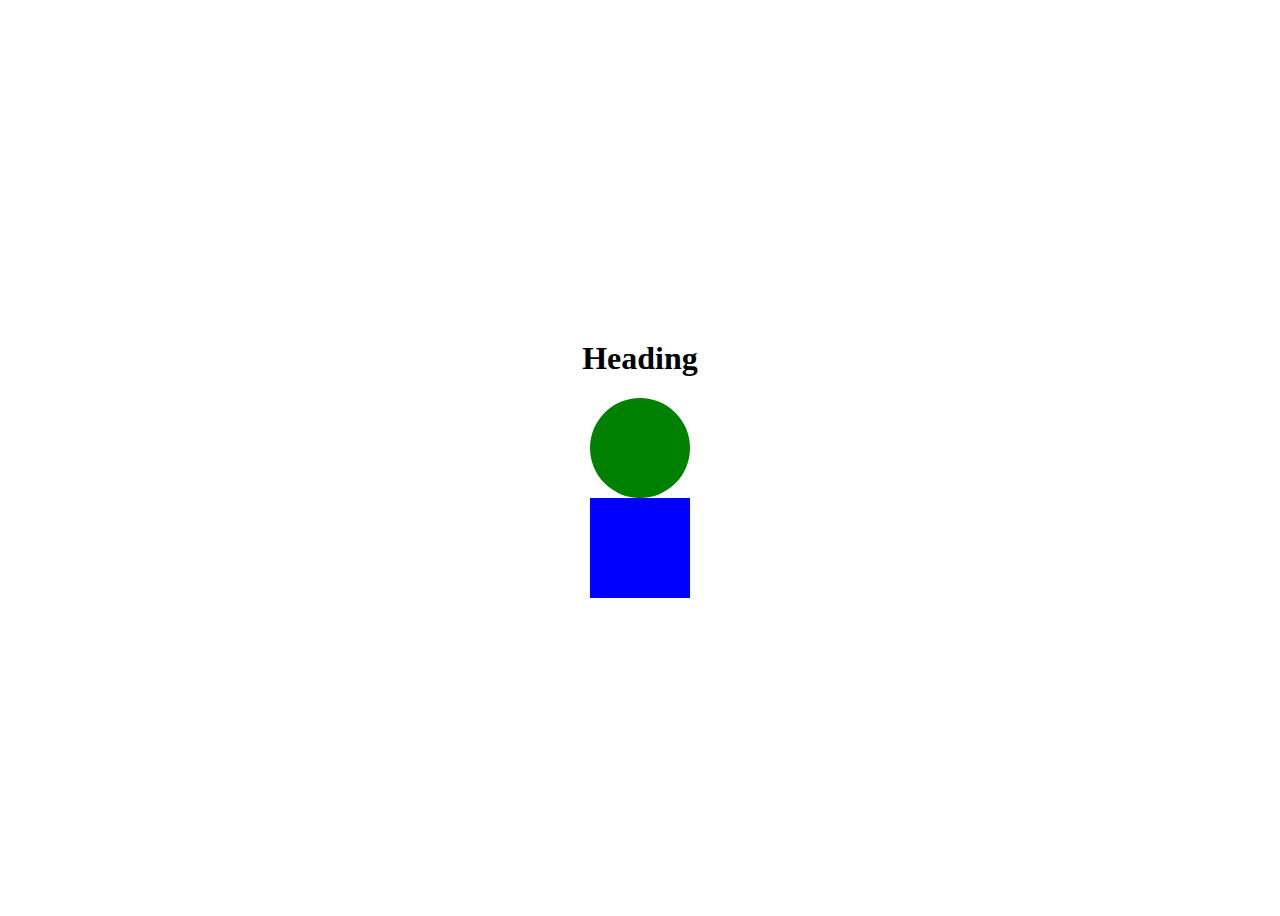
<file: index.html>
<!DOCTYPE html>  
<html lang="en">  
<head>  
    <meta charset="UTF-8">  
    <meta name="viewport" content="width=device-width, initial-scale=1.0">  
    <title>Centered Shapes</title>  
    <style>  
        body {  
            display: flex;  
            flex-direction: column;  
            align-items: center;  
            justify-content: center;  
            height: 100vh;  
             
        }  
          
        .square {  
            width: 100px;  
            height: 100px;  
            background-color: blue;  
              
        }  
        .circle {  
            width: 100px;  
            height: 100px;  
            background-color: green;  
            border-radius: 50%;  
             
        }  
    </style>  
</head>  
<body>  
    <h1>Heading</h1>  
    <div class="circle"></div>  
    <div class="square"></div>  
</body>  
</html>
</file>
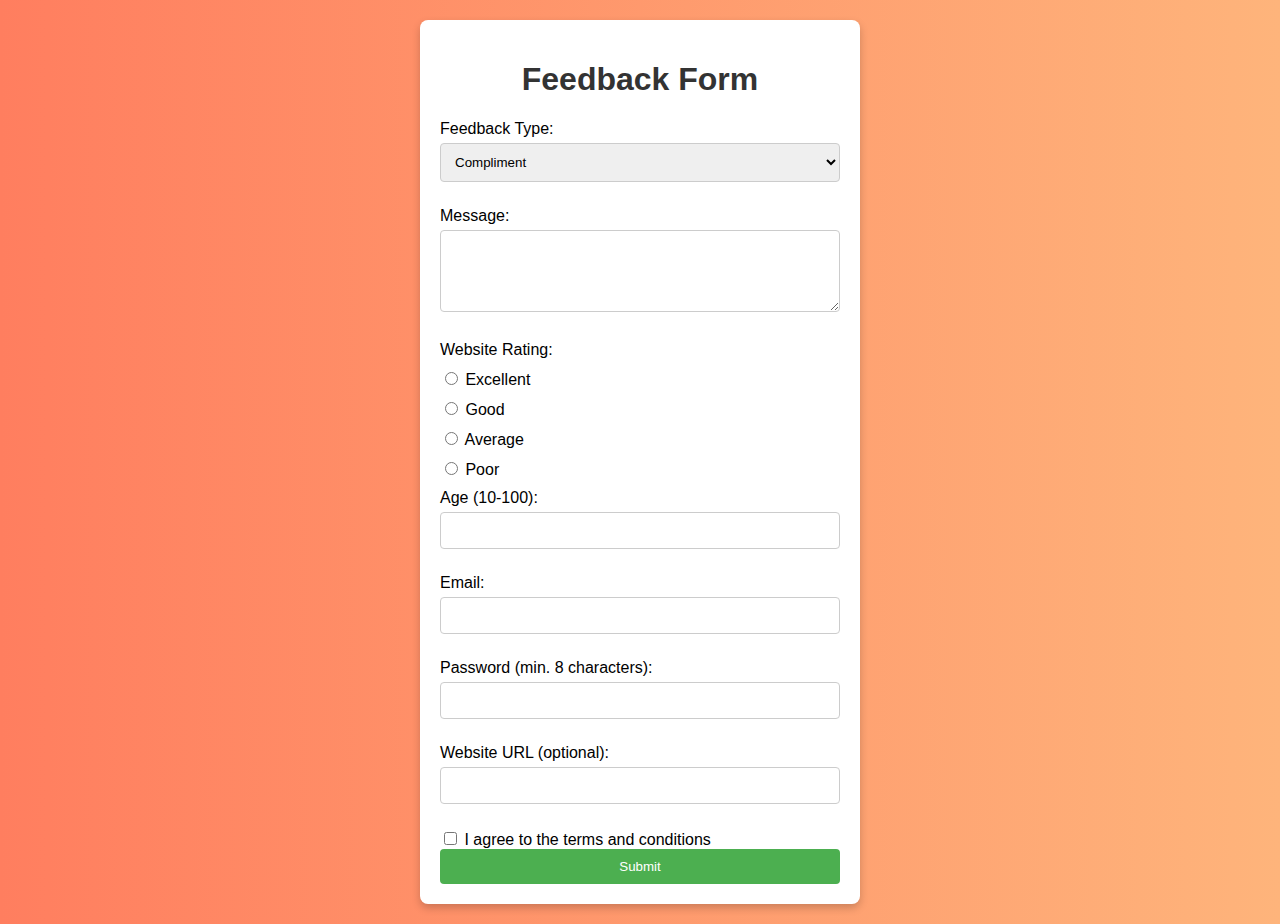
<file: indexFor.html>
<!DOCTYPE html>  
<html lang="en">  
<head>  
    <meta charset="UTF-8">  
    <meta name="viewport" content="width=device-width, initial-scale=1.0">  
    <title>Feedback Form</title>  
    <link rel="stylesheet" href="styles.css">  
</head>  
<body>  
    <div class="container">  
        <h1>Feedback Form</h1>  
        <form>  
            <label for="feedback-type">Feedback Type:</label>  
            <select id="feedback-type">  
                <option value="compliment">Compliment</option>  
                <option value="suggestion">Suggestion</option>  
                <option value="complaint">Complaint</option>  
            </select>  

            <label for="message">Message:</label>  
            <textarea id="message" rows="4" required></textarea>  

            <label>Website Rating:</label>  
            <label><input type="radio" name="rating" value="excellent"> Excellent</label>  
            <label><input type="radio" name="rating" value="good"> Good</label>  
            <label><input type="radio" name="rating" value="average"> Average</label>  
            <label><input type="radio" name="rating" value="poor"> Poor</label>  

            <label for="age">Age (10-100):</label>  
            <input type="number" id="age" min="10" max="100" required>  

            <label for="email">Email:</label>  
            <input type="email" id="email" required>  

            <label for="password">Password (min. 8 characters):</label>  
            <input type="password" id="password" minlength="8" required>  

            <label for="website-url">Website URL (optional):</label>  
            <input type="url" id="website-url">  

            <label>  
                <input type="checkbox" required> I agree to the terms and conditions  
            </label>  

            <button type="submit">Submit</button>  
        </form>  
    </div>  
</body>  
</html>
</file>
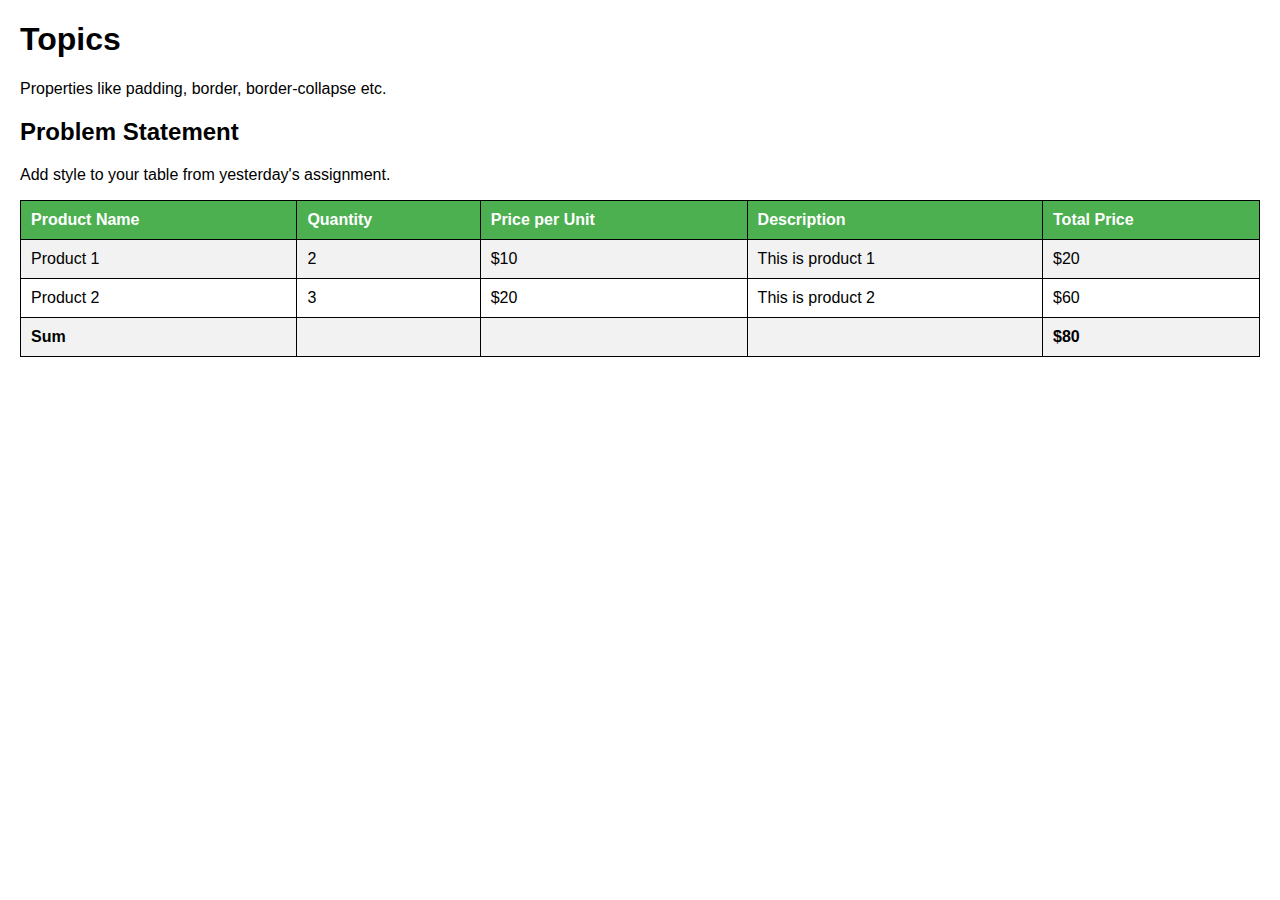
<file: indextab.html>
<!DOCTYPE html>  
<html lang="en">  
<head>  
    <meta charset="UTF-8">  
    <meta name="viewport" content="width=device-width, initial-scale=1.0">  
    <title>Product Table</title>  
    <style>  
        body {  
            font-family: Arial, sans-serif;  
            margin: 20px;  
        }  
        table {  
            width: 100%;  
            border-collapse: collapse;  
        }  
        th, td {  
            border: 1px solid #000;  
            padding: 10px;  
            text-align: left;  
        }  
        th {  
            background-color: #4CAF50;  
            color: white;  
        }  
        tr:nth-child(even) {  
            background-color: #f2f2f2;  
        }  
        .total {  
            font-weight: bold;  
        }  
    </style>  
</head>  
<body>  
    <h1>Topics</h1>  
    <p>Properties like padding, border, border-collapse etc.</p>  
    <h2>Problem Statement</h2>  
    <p>Add style to your table from yesterday's assignment.</p>  
    
    <table>  
        <tr>  
            <th>Product Name</th>  
            <th>Quantity</th>  
            <th>Price per Unit</th>  
            <th>Description</th>  
            <th>Total Price</th>  
        </tr>  
        <tr>  
            <td>Product 1</td>  
            <td>2</td>  
            <td>$10</td>  
            <td>This is product 1</td>  
            <td>$20</td>  
        </tr>  
        <tr>  
            <td>Product 2</td>  
            <td>3</td>  
            <td>$20</td>  
            <td>This is product 2</td>  
            <td>$60</td>  
        </tr>  
        <tr class="total">  
            <td>Sum</td>  
            <td></td>  
            <td></td>  
            <td></td>  
            <td>$80</td>  
        </tr>  
    </table>  
</body>  
</html>
</file>
<file: styles.css>
body {  
    background: linear-gradient(to right, #ff7e5f, #feb47b);  
    font-family: Arial, sans-serif;  
    margin: 0;  
    padding: 20px;  
}  

.container {  
    background-color: white;  
    border-radius: 8px;  
    box-shadow: 0 4px 8px rgba(0, 0, 0, 0.2);  
    padding: 20px;  
    max-width: 400px;  
    margin: auto;  
}  

h1 {  
    text-align: center;  
    color: #333;  
}  

label {  
    margin-top: 10px;  
    display: block;  
}  

input[type="text"],  
input[type="email"],  
input[type="password"],  
input[type="number"],  
input[type="url"],  
select,  
textarea {  
    width: 100%;  
    padding: 10px;  
    margin: 5px 0 15px;  
    border: 1px solid #ccc;  
    border-radius: 4px;  
    box-sizing: border-box;  
}  

button {  
    background-color: #4CAF50;  
    color: white;  
    padding: 10px;  
    border: none;  
    border-radius: 4px;  
    cursor: pointer;  
    width: 100%;  
}  

button:hover {  
    background-color: #45a049;  
}
</file>
